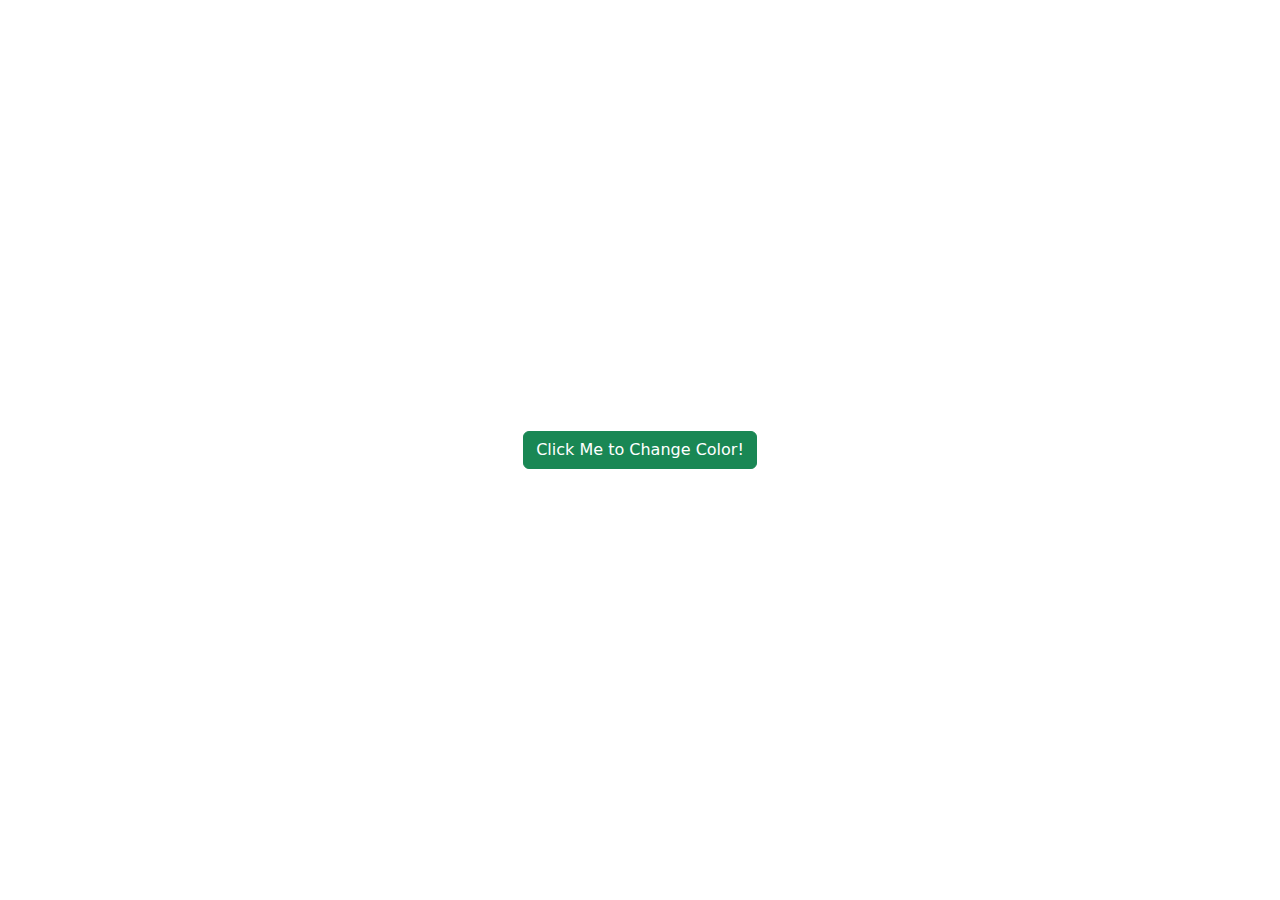
<file: Click to change colour/index.html>
<!DOCTYPE html>
<html lang="en">
<head>
    <meta charset="UTF-8">
    <meta name="viewport" content="width=device-width, initial-scale=1.0">
    <title>Document</title>
    <link rel="stylesheet" href="https://cdn.jsdelivr.net/npm/bootstrap@5.3.2/dist/css/bootstrap.min.css">
    <link rel="stylesheet" href="style.css">
</head>
<body>
    <div class="container">
        <button onclick="changeColors()" type="button" class="btn btn-success">Click Me to Change Color!</button>
    </div>
    <script src="script.js"></script>
    
</body>
</html>
</file>
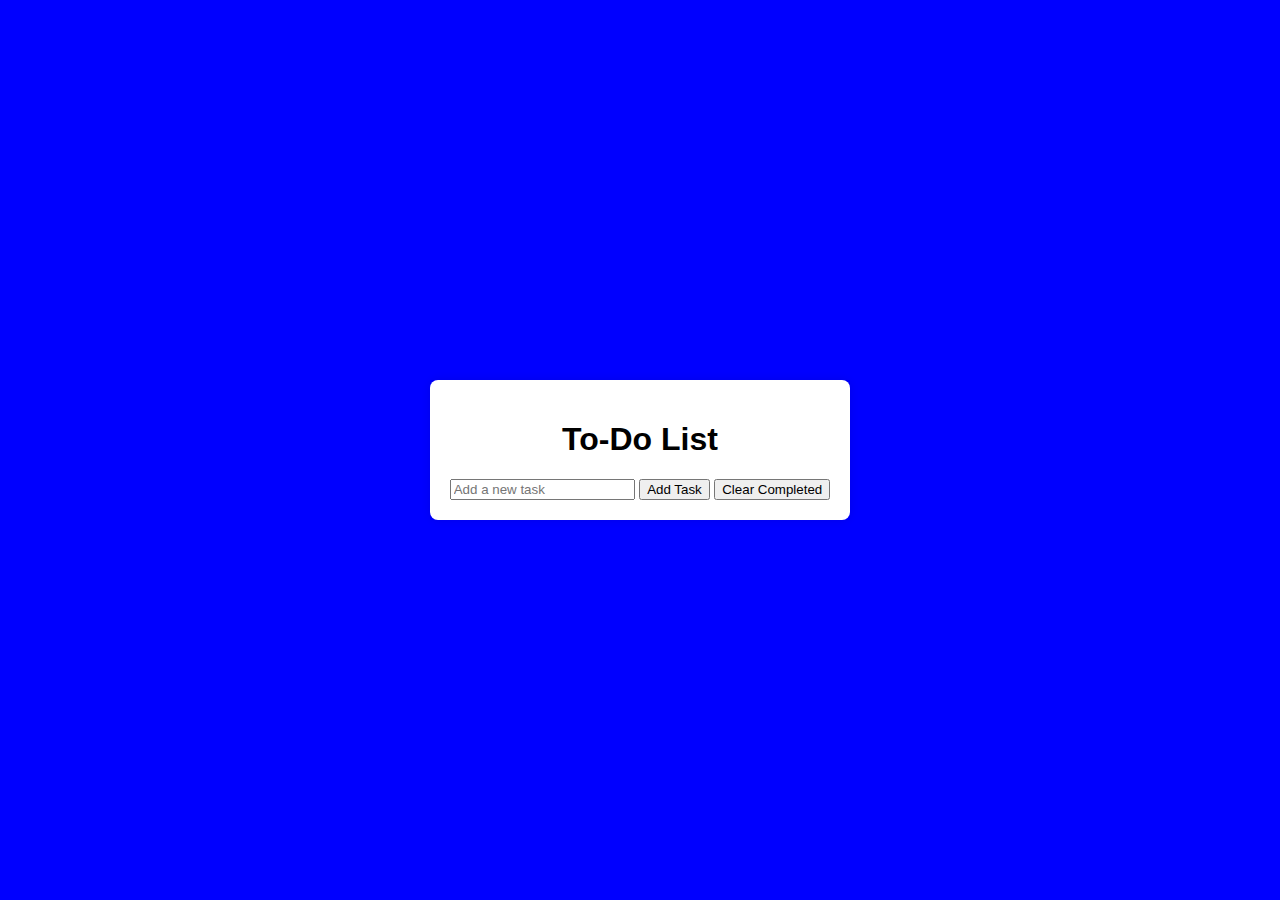
<file: To-Do-List/index.html>
<!DOCTYPE html>
<html lang="en">
<head>
    <meta charset="UTF-8">
    <meta name="viewport" content="width=device-width, initial-scale=1.0">
    <link rel="stylesheet" href="style.css">
    <title>To-Do List</title>
</head>
<body>

    <div class="container">
        <h1>To-Do List</h1>
        <ul id="task-list"></ul>
        <div>
            <input type="text" id="new-task" placeholder="Add a new task">
            <button onclick="addTask()">Add Task</button>
            <button onclick="clearCompleted()">Clear Completed</button>
        </div>
    </div>

    <script src="script.js"></script>
</body>
</html>
</file>
<file: Click to change colour/style.css>
.container{
    display: flex;
    justify-content: center;
    align-items: center;
    height: 100vh;
}
</file>
<file: To-Do-List/style.css>
body {
    font-family: 'Arial', sans-serif;
    background-color: blue;
    margin: 0;
    display: flex;
    align-items: center;
    justify-content: center;
    height: 100vh;
}

.container {
    background-color: #fff;
    border-radius: 8px;
    box-shadow: 0 0 10px rgba(0, 0, 0, 0.1);
    padding: 20px;
    text-align: center;
}

ul {
    list-style-type: none;
    padding: 0;
}

li {
    display: flex;
    justify-content: space-between;
    padding: 10px;
    border-bottom: 1px solid #ddd;
}

.completed {
    text-decoration: line-through;
    color: #aaa;
}
</file>
